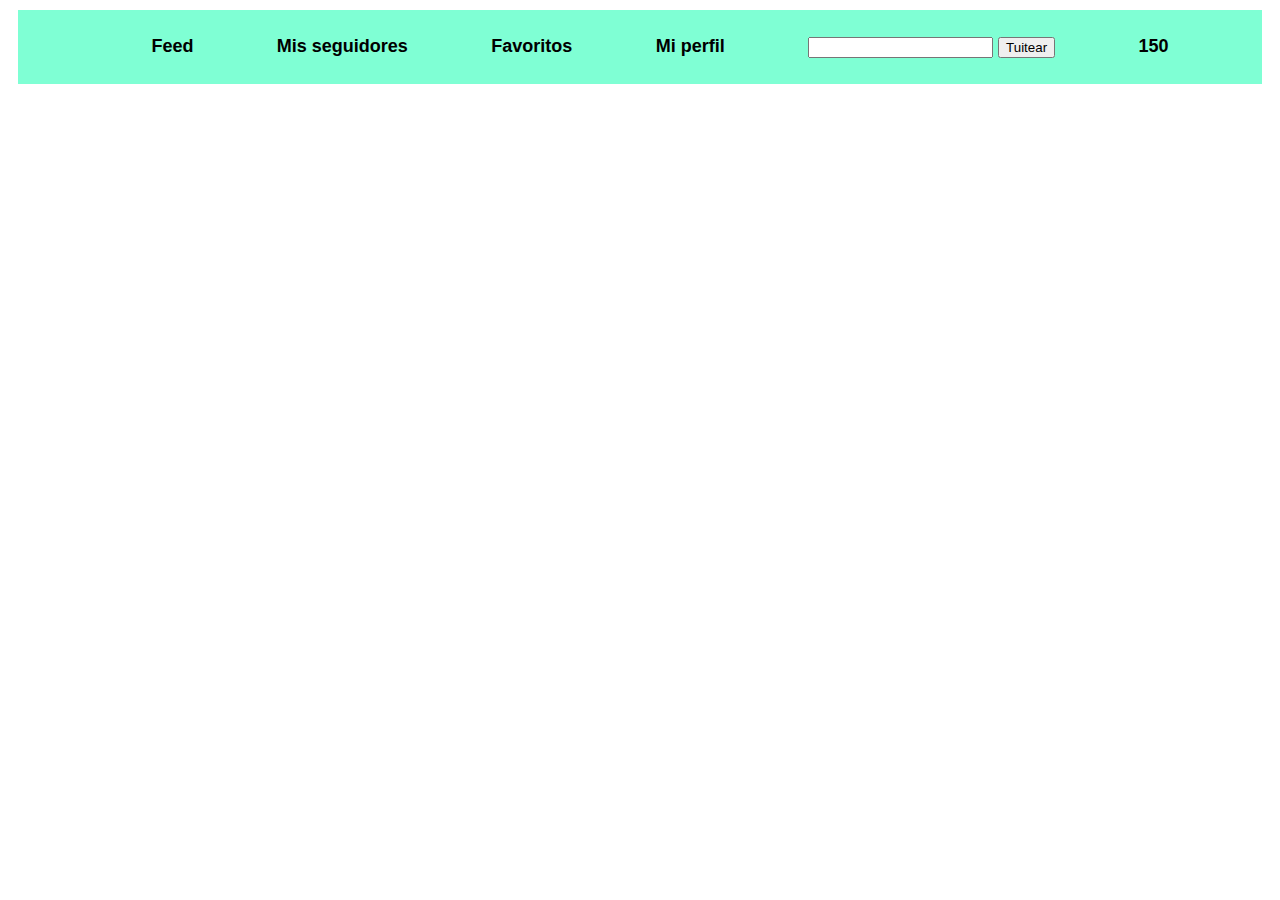
<file: dashboard.html>
<!DOCTYPE html>
<html lang="en">

<head>
    <meta charset="UTF-8">
    <meta name="viewport" content="width=device-width, initial-scale=1.0">
    <title>Document</title>
    <link rel="stylesheet" href="./styles.css">
</head>
<body>
    <nav class="navBar">
        <ul>
            <li>Feed</li>
            <li>Mis seguidores</li>
            <li>Favoritos</li>
            <li>Mi perfil</li>
            <li>
                <form id="form">
                    <label for="tuit"></label>
                    <input type="text" id="tuit">
                    <button type="submit">Tuitear</button>
                </form>
            </li>
            <li>
                <div id="displayContador">150</div>
            </li>
        </ul>
    </nav>
    <div id="displayTuits"></div>
    <script src="./script.js"></script>
</body>

</html>
</file>
<file: styles.css>
.tuit{
    border: 1px solid black;
    margin: 5px 5px;
    padding: 5px;
}

#displayTuits{
    display: flex;
    flex-wrap: wrap;
    justify-content: space-evenly;
}

li{
    list-style-type: none;
    font-family: Arial, Helvetica, sans-serif;
    font-size: large;
    font-weight: 800;
}

.navBar {
    background-color: aquamarine;
    padding: 10px;    
    margin: 10px;
}

.navBar ul {
    display: flex;
    justify-content: space-evenly;
}
</file>
